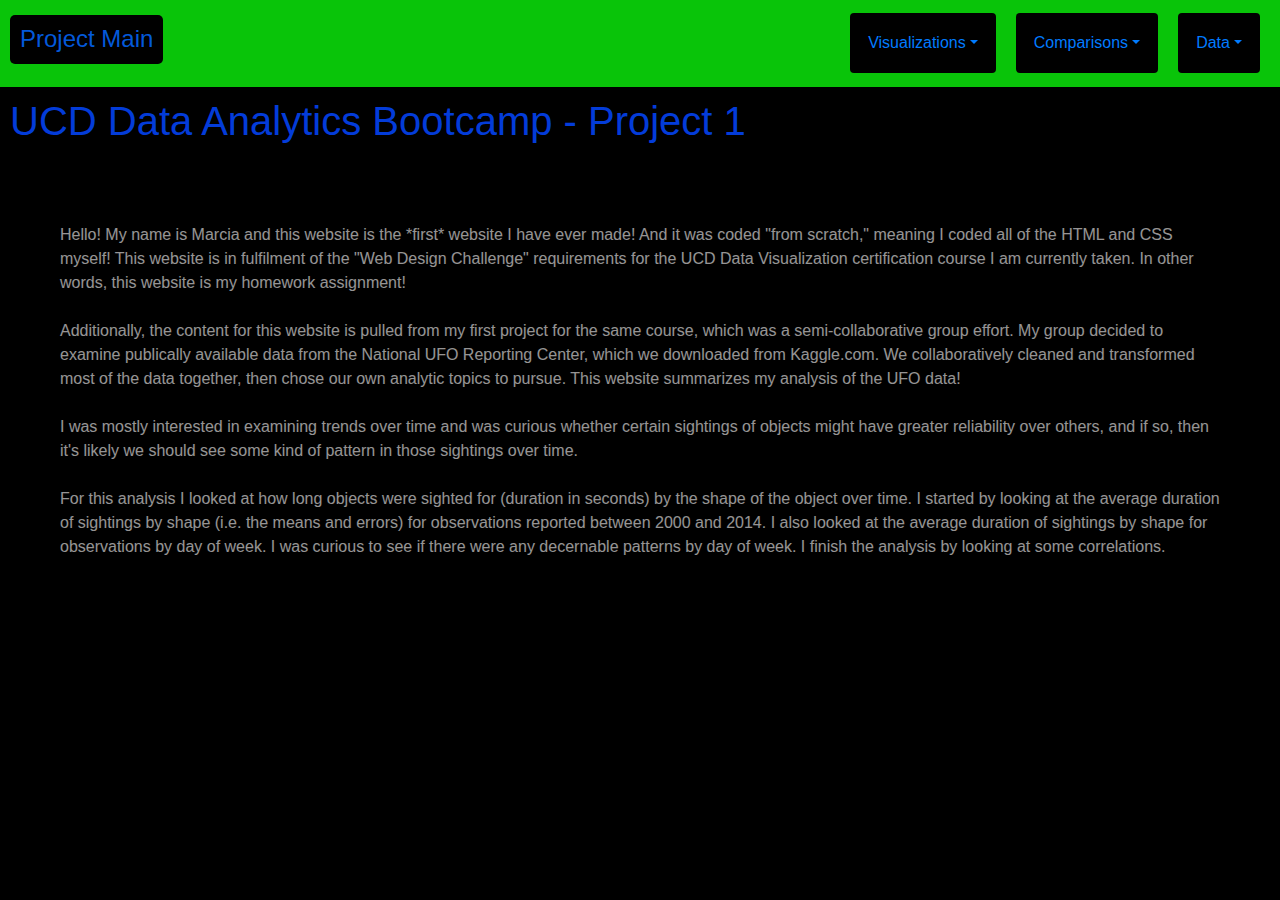
<file: index.html>
<!DOCTYPE html>
<html lang="en">
<head>
    <meta charset="UTF-8">
    <meta name="viewport" content="width=device-width, initial-scale=1.0">
<!-- Bring in Bootstrap Stylesheets -->
    <link rel="stylesheet" href="https://stackpath.bootstrapcdn.com/bootstrap/4.3.1/css/bootstrap.min.css" integrity="sha384-ggOyR0iXCbMQv3Xipma34MD+dH/1fQ784/j6cY/iJTQUOhcWr7x9JvoRxT2MZw1T" crossorigin="anonymous">
    <link rel="stylesheet" href="CSS/styles_index.css">
    <title>Project Main Page</title>
</head>    
<body>

<!-- Navigation Bar & Titles -->
<header>
    <nav class="navbar navbar-expand-sm">
    <a href="index.html" class="navbar-brand"><h4>Project Main</h4></a>
        <div class="collapse navbar-collapse">
            <ul class="navbar-nav ml-auto">
                <!-- Dropdown Menu for Visualizations -->
                <li class="nav-item dropdown">
                    <a class="nav-link dropdown-toggle" href="visualizations/index.html" role="button" data-toggle="dropdown" aria-haspopup="true" aria-expanded="false">
                        Visualizations</a>
                    <div class="dropdown-menu">
                        <a class="dropdown-item" href="visualizations/viz1.html">Sightings by Year</a>
                        <a class="dropdown-item" href="visualizations/viz2.html">Sightings by Weekday</a>
                        <a class="dropdown-item" href="visualizations/viz3.html">Correlations</a>
                        <a class="dropdown-item" href="visualizations/viz4.html">Visualizing Correlation</a>
                    </div>
                </li> 
                <!-- Dropdown Menu for Comparisons -->
                 <li class="nav-item dropdown">
                    <a class="nav-link dropdown-toggle" href="comparisons/.html" id="navbarDropdown" role="button" data-toggle="dropdown" aria-haspopup="true" aria-expanded="false">
                        Comparisons</a>
                    <div class="dropdown-menu">
                        <a class="dropdown-item" href="comparisons/outliers.html">Comparisons-Outliers</a>
                        <a class="dropdown-item" href="comparisons/visualization.html">Comparisons-Visualizations</a>
                    </div>
                </li> 
                <!-- Dropdown Menu for Data -->                                        
                <li class="nav-item dropdown">
                    <a class="nav-link dropdown-toggle" href="data/AboutData.html" id="navbarDropdown" role="button" data-toggle="dropdown" aria-haspopup="true" aria-expanded="false">
                        Data</a>
                    <div class="dropdown-menu">
                        <a class="dropdown-item" href="data/AboutData.html">About the Data</a>
                        <a class="dropdown-item" href="data/DataTable.html">Data Table</a>
                    </div>
                </li>                    
            </ul>
        </div>
    </nav>
<header>           

<!--Content for Web Page -->
<h1>UCD Data Analytics Bootcamp - Project 1</h1>    
    <section>
        <p>
            Hello! My name is Marcia and this website is the *first* website I have ever 
            made! And it was coded "from scratch," meaning I coded all of the HTML and CSS 
            myself! This website is in fulfilment of the "Web Design Challenge" requirements 
            for the UCD Data Visualization certification course I am currently taken. In other 
            words, this website is my homework assignment!<br></br>
            Additionally, the content for this website is pulled from my first project 
            for the same course, which was a semi-collaborative group effort. My group decided 
            to examine publically available data from the National UFO Reporting Center, which 
            we downloaded from Kaggle.com. We collaboratively cleaned and transformed most of the 
            data together, then chose our own analytic topics to pursue. This website summarizes 
            my analysis of the UFO data!<br></br>
            I was mostly interested in examining trends over time and was curious whether certain 
            sightings of objects might have greater reliability over others, and if so, then it's
            likely we should see some kind of pattern in those sightings over time.<br></br>
            For this analysis I looked at how long objects were sighted for (duration in seconds) 
            by the shape of the object over time. I started by looking at the average duration of 
            sightings by shape (i.e. the means and errors) for observations reported between 2000 
            and 2014. I also looked at the average duration of sightings by shape for observations 
            by day of week. I was curious to see if there were any decernable patterns by day of 
            week. I finish the analysis by looking at some correlations.      
        </p>  
    </section>

<!-- Bring in JavaScript Files from CDNs-->
<script src="https://code.jquery.com/jquery-3.3.1.slim.min.js" integrity="sha384-q8i/X+965DzO0rT7abK41JStQIAqVgRVzpbzo5smXKp4YfRvH+8abtTE1Pi6jizo" crossorigin="anonymous"></script>
<script src="https://cdnjs.cloudflare.com/ajax/libs/popper.js/1.14.7/umd/popper.min.js" integrity="sha384-UO2eT0CpHqdSJQ6hJty5KVphtPhzWj9WO1clHTMGa3JDZwrnQq4sF86dIHNDz0W1" crossorigin="anonymous"></script>
<script src="https://stackpath.bootstrapcdn.com/bootstrap/4.3.1/js/bootstrap.min.js" integrity="sha384-JjSmVgyd0p3pXB1rRibZUAYoIIy6OrQ6VrjIEaFf/nJGzIxFDsf4x0xIM+B07jRM" crossorigin="anonymous"></script>
  
</body>
</html>
</file>
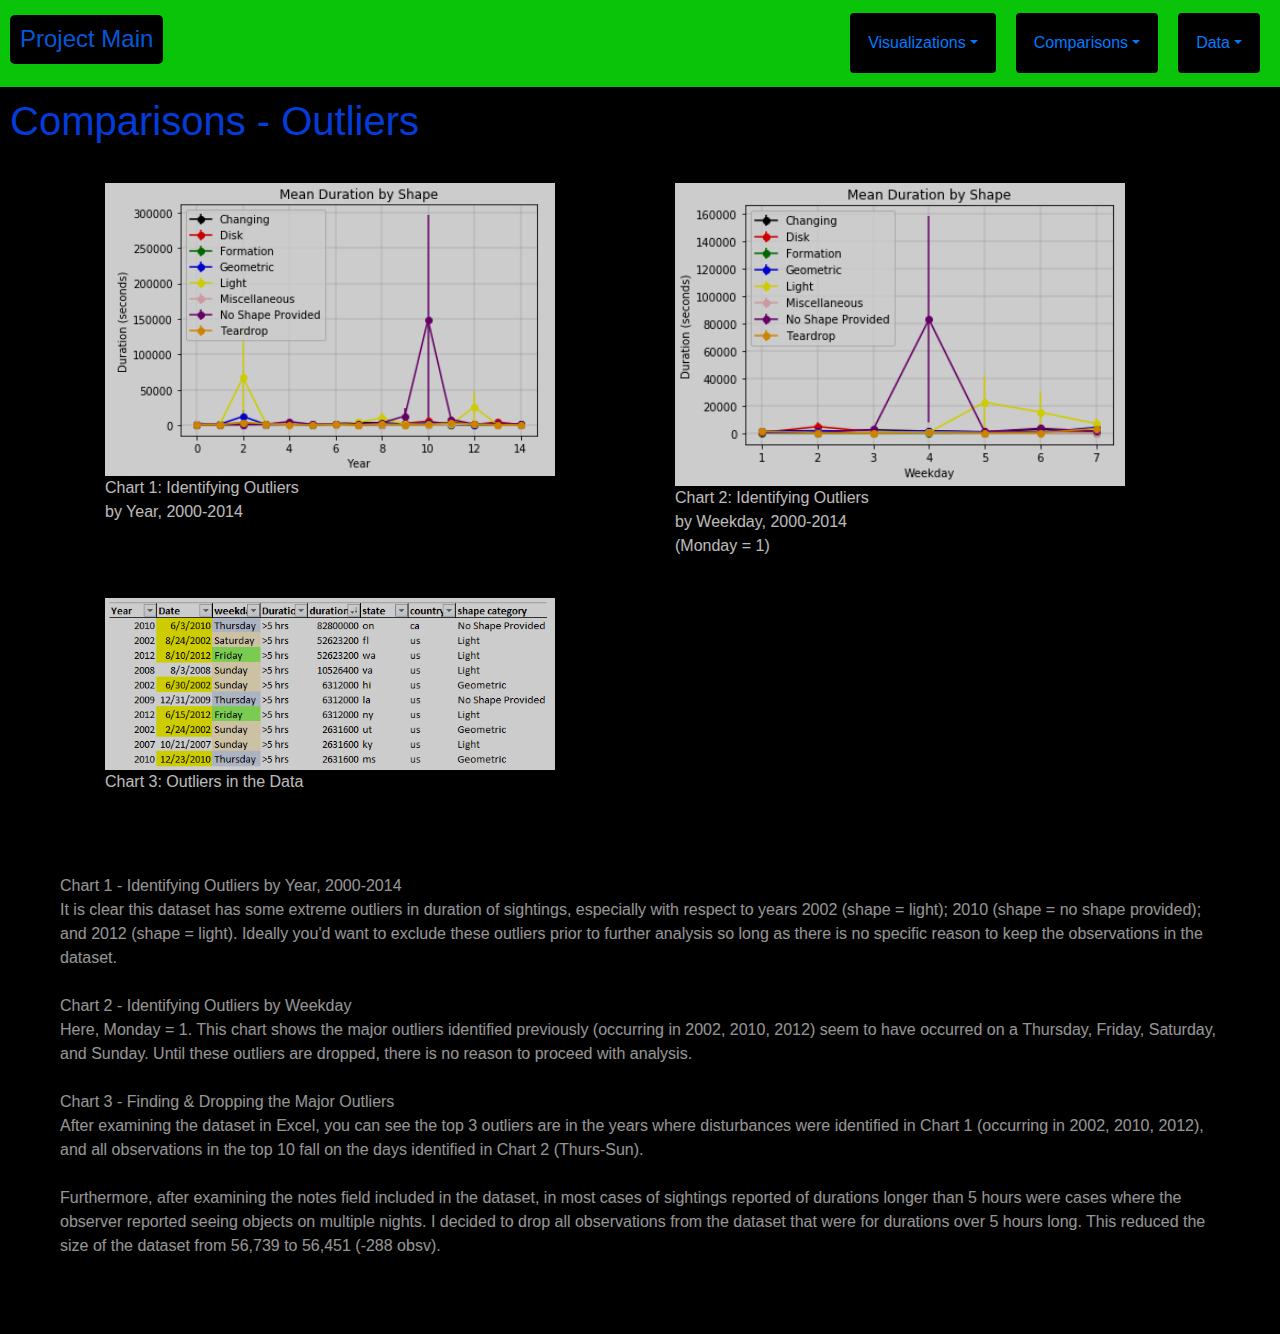
<file: comparisons/outliers.html>
<!DOCTYPE html>
<html lang="en">
<head>
    <meta charset="UTF-8">
    <meta name="viewport" content="width=device-width, initial-scale=1.0">
<!-- Bring in Bootstrap Stylesheets -->
    <link rel="stylesheet" href="https://stackpath.bootstrapcdn.com/bootstrap/4.3.1/css/bootstrap.min.css" integrity="sha384-ggOyR0iXCbMQv3Xipma34MD+dH/1fQ784/j6cY/iJTQUOhcWr7x9JvoRxT2MZw1T" crossorigin="anonymous">
    <link rel="stylesheet" href="../CSS/styles_index.css">
    <title>Comparisons-Outliers</title>
</head>    
<body>


<!-- Navigation Bar & Titles -->
<header>
    <nav class="navbar navbar-expand-sm">
    <a href="../index.html" class="navbar-brand"><h4>Project Main</h4></a>
        <div class="collapse navbar-collapse">
            <ul class="navbar-nav ml-auto">
                <!-- Dropdown Menu for Visualizations -->
                <li class="nav-item dropdown">
                    <a class="nav-link dropdown-toggle" href="../visualizations/index.html" role="button" data-toggle="dropdown" aria-haspopup="true" aria-expanded="false">
                        Visualizations</a>
                    <div class="dropdown-menu">
                        <a class="dropdown-item" href="../visualizations/viz1.html">Sightings by Year</a>
                        <a class="dropdown-item" href="../visualizations/viz2.html">Sightings by Weekday</a>
                        <a class="dropdown-item" href="../visualizations/viz3.html">Correlations</a>
                        <a class="dropdown-item" href="../visualizations/viz4.html">Visualizing Correlation</a>
                    </div>
                </li> 
                <!-- Dropdown Menu for Comparisons -->
                 <li class="nav-item dropdown">
                    <a class="nav-link dropdown-toggle" href="index.html" id="navbarDropdown" role="button" data-toggle="dropdown" aria-haspopup="true" aria-expanded="false">
                        Comparisons</a>
                    <div class="dropdown-menu">
                        <a class="dropdown-item" href="outliers.html">Comparisons-Outliers</a>
                        <a class="dropdown-item" href="visualization.html">Comparisons-Visualizations</a>
                    </div>
                </li> 
                <!-- Dropdown Menu for Data -->                                        
                <li class="nav-item dropdown">
                    <a class="nav-link dropdown-toggle" href="../data/AboutData.html" id="navbarDropdown" role="button" data-toggle="dropdown" aria-haspopup="true" aria-expanded="false">
                        Data</a>
                    <div class="dropdown-menu">
                        <a class="dropdown-item" href="../data/AboutData.html">About the Data</a>
                        <a class="dropdown-item" href="../data/DataTable.html">Data Table</a>
                    </div>
                </li>                    
            </ul>
        </div>
    </nav>
<header>        

<!-- Webpage Content -->   
<!-- Charts in Bootstrap Grid Layout  -->
<h1>Comparisons - Outliers</h1> 
    <div class = "container">  
        <div class="row">
            <div class="col">
                <section class="features">
                    <figure>
                        <img src="../assets/images/OutliersYear.PNG" alt="All UFO Shapes">
                        <figcaption>Chart 1: Identifying Outliers by Year, 2000-2014</figcaption>
                    </figure>
                </section>
            </div>
            <div class="col">
                <section class="features">
                    <figure>
                        <img src="../assets/images/OutliersWeekday.PNG" alt="All UFO Shapes">
                        <figcaption>Chart 2: Identifying Outliers by Weekday, 2000-2014 (Monday = 1)</figcaption>
                    </figure>
                </section>
            </div>                          
        </div> 
        <div class="row justify-content-center">
            <div class="col">    
                <section class="features">
                    <figure>
                        <img src="../assets/images/OutliersTable.PNG" alt="All UFO Shapes">
                        <figcaption>Chart 3: Outliers in the Data</figcaption>
                    </figure>
                </section>    
            </div> 
        </div> 
    </div>     

<!-- Description of Charts & Outcomes -->
    <section>
        <p>
            Chart 1 - Identifying Outliers by Year, 2000-2014 <br>
            It is clear this dataset has some extreme outliers in duration of sightings, 
            especially with respect to years 2002 (shape = light); 2010 
            (shape = no shape provided); and 2012 (shape = light). Ideally 
            you'd want to exclude these outliers prior to further analysis so 
            long as there is no specific reason to keep the observations in 
            the dataset.<br></br>
    
            Chart 2 - Identifying Outliers by Weekday <br>
            Here, Monday = 1. This chart shows the major outliers identified previously 
            (occurring in 2002, 2010, 2012) seem to have occurred on a Thursday, Friday, 
            Saturday, and Sunday. Until these outliers are dropped, there is no reason to 
            proceed with analysis.<br></br>
    
            Chart 3 - Finding & Dropping the Major Outliers <br>
            After examining the dataset in Excel, you can see the top 3 outliers are in 
            the years where disturbances were identified in Chart 1 (occurring in 2002, 
            2010, 2012), and all observations in the top 10 fall on the days identified 
            in Chart 2 (Thurs-Sun).<br></br>
    
            Furthermore, after examining the notes field included in the dataset, in most cases 
            of sightings reported of durations longer than 5 hours were cases where the 
            observer reported seeing objects on multiple nights. I decided to drop all 
            observations from the dataset that were for durations over 5 hours long. 
            This reduced the size of the dataset from 56,739 to 56,451 (-288 obsv). 
    
        </p>  
    </section>

<!-- Bring in JavaScript Files from CDNs-->
<script src="https://code.jquery.com/jquery-3.3.1.slim.min.js" integrity="sha384-q8i/X+965DzO0rT7abK41JStQIAqVgRVzpbzo5smXKp4YfRvH+8abtTE1Pi6jizo" crossorigin="anonymous"></script>
<script src="https://cdnjs.cloudflare.com/ajax/libs/popper.js/1.14.7/umd/popper.min.js" integrity="sha384-UO2eT0CpHqdSJQ6hJty5KVphtPhzWj9WO1clHTMGa3JDZwrnQq4sF86dIHNDz0W1" crossorigin="anonymous"></script>
<script src="https://stackpath.bootstrapcdn.com/bootstrap/4.3.1/js/bootstrap.min.js" integrity="sha384-JjSmVgyd0p3pXB1rRibZUAYoIIy6OrQ6VrjIEaFf/nJGzIxFDsf4x0xIM+B07jRM" crossorigin="anonymous"></script>
    
</body>
</html>
</file>
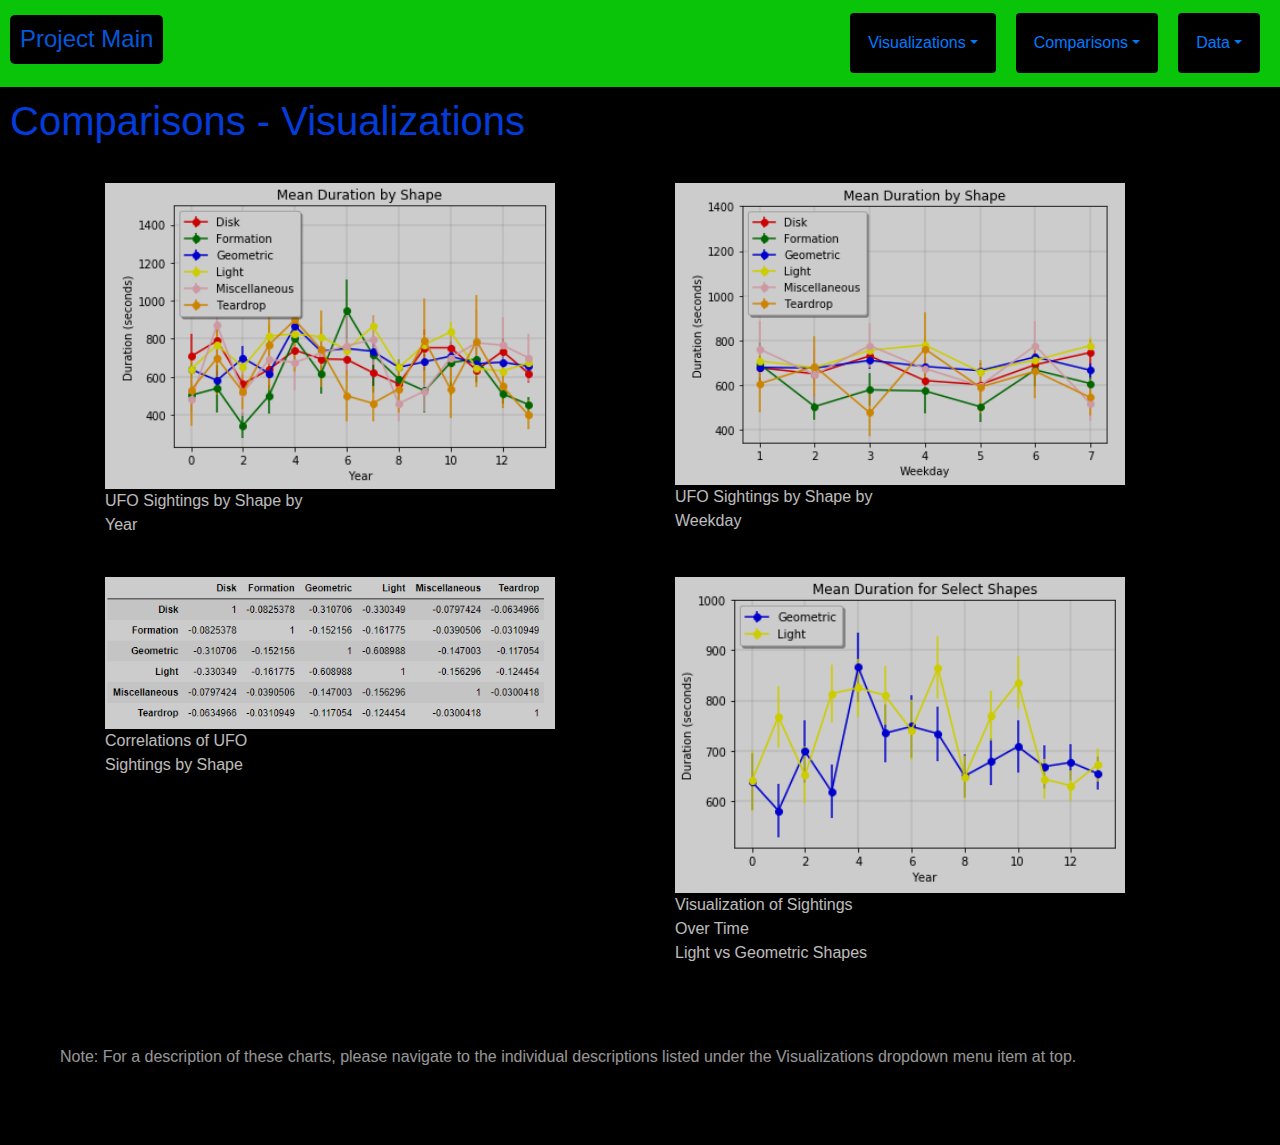
<file: comparisons/visualization.html>
<!DOCTYPE html>
<html lang="en">
<head>
    <meta charset="UTF-8">
    <meta name="viewport" content="width=device-width, initial-scale=1.0">
<!-- Bring in Bootstrap Stylesheets -->
    <link rel="stylesheet" href="https://stackpath.bootstrapcdn.com/bootstrap/4.3.1/css/bootstrap.min.css" integrity="sha384-ggOyR0iXCbMQv3Xipma34MD+dH/1fQ784/j6cY/iJTQUOhcWr7x9JvoRxT2MZw1T" crossorigin="anonymous">
    <link rel="stylesheet" href="../CSS/styles_index.css">
    <title>Comparisons-Visualizations</title>
</head>    
<body>

<!-- Navigation Bar & Titles -->
<header>
    <nav class="navbar navbar-expand-sm">
    <a href="../index.html" class="navbar-brand"><h4>Project Main</h4></a>
        <div class="collapse navbar-collapse">
            <ul class="navbar-nav ml-auto">
                <!-- Dropdown Menu for Visualizations -->
                <li class="nav-item dropdown">
                    <a class="nav-link dropdown-toggle" href="../visualizations/index.html" role="button" data-toggle="dropdown" aria-haspopup="true" aria-expanded="false">
                        Visualizations</a>
                    <div class="dropdown-menu">
                        <a class="dropdown-item" href="../visualizations/viz1.html">Sightings by Year</a>
                        <a class="dropdown-item" href="../visualizations/viz2.html">Sightings by Weekday</a>
                        <a class="dropdown-item" href="../visualizations/viz3.html">Correlations</a>
                        <a class="dropdown-item" href="../visualizations/viz4.html">Visualizing Correlation</a>
                    </div>
                </li> 
                <!-- Dropdown Menu for Comparisons -->
                 <li class="nav-item dropdown">
                    <a class="nav-link dropdown-toggle" href="index.html" id="navbarDropdown" role="button" data-toggle="dropdown" aria-haspopup="true" aria-expanded="false">
                        Comparisons</a>
                    <div class="dropdown-menu">
                        <a class="dropdown-item" href="outliers.html">Comparisons-Outliers</a>
                        <a class="dropdown-item" href="visualization.html">Comparisons-Visualizations</a>
                    </div>
                </li> 
                <!-- Dropdown Menu for Data -->                                        
                <li class="nav-item dropdown">
                    <a class="nav-link dropdown-toggle" href="../data/AboutData.html" id="navbarDropdown" role="button" data-toggle="dropdown" aria-haspopup="true" aria-expanded="false">
                        Data</a>
                    <div class="dropdown-menu">
                        <a class="dropdown-item" href="../data/AboutData.html">About the Data</a>
                        <a class="dropdown-item" href="../data/DataTable.html">Data Table</a>
                    </div>
                </li>                    
            </ul>
        </div>
    </nav>
<header>       

<!-- Webpage Content -->    
<h1>Comparisons - Visualizations</h1>   

<div class = "container">
    <div class="row">
        <div class="col">
            <section class="features">
                <figure>
                    <img src="../assets/images/ShapesTruncatedYear.PNG" alt="All UFO Shapes">
                    <figcaption>UFO Sightings by Shape by Year</figcaption>
                </figure>
            </section>
        </div>
        <div class="col">
            <section class="features">
                <figure>
                    <img src="../assets/images/ShapesTruncateWeekday.PNG" alt="All UFO Shapes">
                    <figcaption>UFO Sightings by Shape by Weekday</figcaption>
                </figure>
            </section>
        </div>
    </div>
    <div class="row">
        <div class="col">
            <section class="features">
                <figure>
                    <img src="../assets/images/CorrelationsTable.PNG" alt="All UFO Shapes">
                    <figcaption>Correlations of UFO Sightings by Shape</figcaption>
                </figure>
            </section>
        </div>
        <div class="col">
            <section class="features">
                <figure>
                    <img src="../assets/images/ShapeLightGeometric.PNG" alt="All UFO Shapes">
                    <figcaption>Visualization of Sightings Over Time<br>Light vs Geometric Shapes</figcaption>
                </figure>
            </section> 
        </div>
    </div>
</div>

<!-- Description of Charts & Outcomes -->
<section>
    <p>
        Note: For a description of these charts, please navigate to
        the individual descriptions listed under the Visualizations 
        dropdown menu item at top.
    </p>  
</section>

<!-- Bring in JavaScript Files from CDNs-->
<script src="https://code.jquery.com/jquery-3.3.1.slim.min.js" integrity="sha384-q8i/X+965DzO0rT7abK41JStQIAqVgRVzpbzo5smXKp4YfRvH+8abtTE1Pi6jizo" crossorigin="anonymous"></script>
<script src="https://cdnjs.cloudflare.com/ajax/libs/popper.js/1.14.7/umd/popper.min.js" integrity="sha384-UO2eT0CpHqdSJQ6hJty5KVphtPhzWj9WO1clHTMGa3JDZwrnQq4sF86dIHNDz0W1" crossorigin="anonymous"></script>
<script src="https://stackpath.bootstrapcdn.com/bootstrap/4.3.1/js/bootstrap.min.js" integrity="sha384-JjSmVgyd0p3pXB1rRibZUAYoIIy6OrQ6VrjIEaFf/nJGzIxFDsf4x0xIM+B07jRM" crossorigin="anonymous"></script>
    
</body>
</html>
</file>
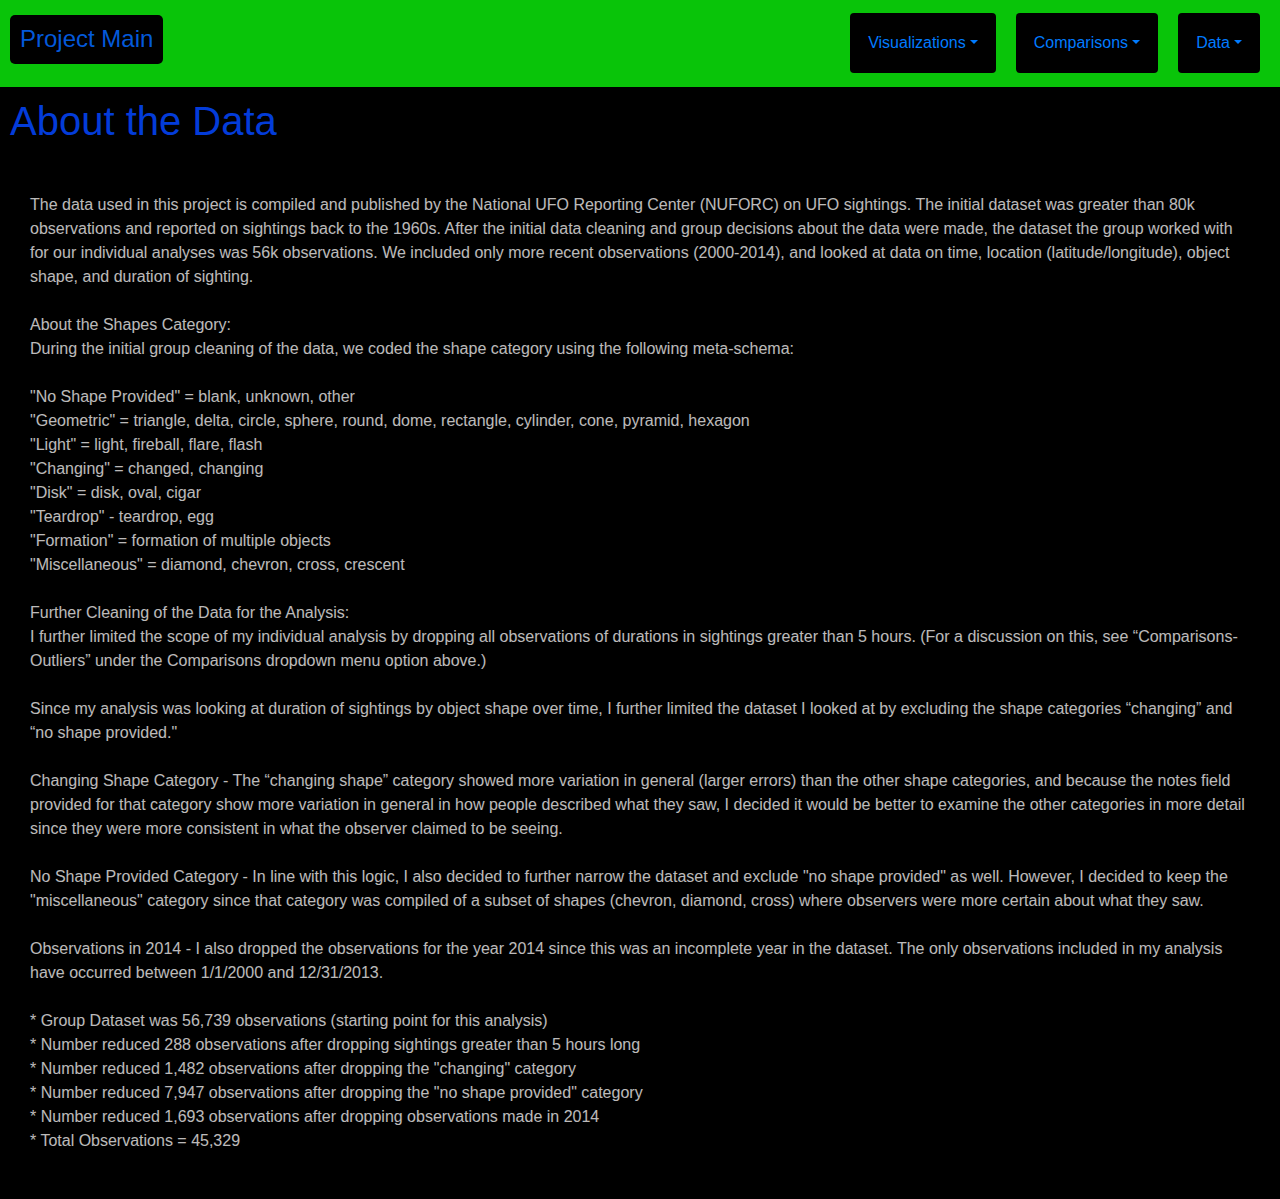
<file: data/AboutData.html>
<!DOCTYPE html>
<html lang="en">
<head>
    <meta charset="UTF-8">
    <meta name="viewport" content="width=device-width, initial-scale=1.0">
<!-- Bring in Bootstrap Stylesheets -->
    <link rel="stylesheet" href="https://stackpath.bootstrapcdn.com/bootstrap/4.3.1/css/bootstrap.min.css" integrity="sha384-ggOyR0iXCbMQv3Xipma34MD+dH/1fQ784/j6cY/iJTQUOhcWr7x9JvoRxT2MZw1T" crossorigin="anonymous">
    <link rel="stylesheet" href="../CSS/styles_index.css">
    <title>About Data</title>
</head>    
<body>
    
<!-- Navigation Bar & Titles -->
<header>
    <nav class="navbar navbar-expand-sm">
    <a href="../index.html" class="navbar-brand"><h4>Project Main</h4></a>
        <div class="collapse navbar-collapse">
            <ul class="navbar-nav ml-auto">
                <!-- Dropdown Menu for Visualizations -->
                <li class="nav-item dropdown">
                    <a class="nav-link dropdown-toggle" href="../visualizations/index.html" role="button" data-toggle="dropdown" aria-haspopup="true" aria-expanded="false">
                        Visualizations</a>
                    <div class="dropdown-menu">
                        <a class="dropdown-item" href="../visualizations/viz1.html">Sightings by Year</a>
                        <a class="dropdown-item" href="../visualizations/viz2.html">Sightings by Weekday</a>
                        <a class="dropdown-item" href="../visualizations/viz3.html">Correlations</a>
                        <a class="dropdown-item" href="../visualizations/viz4.html">Visualizing Correlation</a>
                    </div>
                </li> 
                <!-- Dropdown Menu for Comparisons -->
                 <li class="nav-item dropdown">
                    <a class="nav-link dropdown-toggle" href="../comparisons/.html" id="navbarDropdown" role="button" data-toggle="dropdown" aria-haspopup="true" aria-expanded="false">
                        Comparisons</a>
                    <div class="dropdown-menu">
                        <a class="dropdown-item" href="../comparisons/outliers.html">Comparisons-Outliers</a>
                        <a class="dropdown-item" href="../comparisons/visualization.html">Comparisons-Visualizations</a>
                    </div>
                </li> 
                <!-- Dropdown Menu for Data -->                                        
                <li class="nav-item dropdown">
                    <a class="nav-link dropdown-toggle" href="AboutData.html" id="navbarDropdown" role="button" data-toggle="dropdown" aria-haspopup="true" aria-expanded="false">
                        Data</a>
                    <div class="dropdown-menu">
                        <a class="dropdown-item" href="AboutData.html">About the Data</a>
                        <a class="dropdown-item" href="DataTable.html">Data Table</a>
                    </div>
                </li>                    
            </ul>
        </div>
    </nav>
<header>               

    <!-- Webpage Content -->  
<h1>About the Data</h1>    

<!-- <section> -->
    <p>
        The data used in this project is compiled and published by the National UFO Reporting 
        Center (NUFORC) on UFO sightings. The initial dataset was greater than 80k observations 
        and reported on sightings back to the 1960s. After the initial data cleaning and group decisions about 
        the data were made, the dataset the group worked with for our individual analyses 
        was 56k observations. We included only more recent observations (2000-2014), and 
        looked at data on time, location (latitude/longitude), object shape, and duration 
        of sighting.<br></br>
        About the Shapes Category:<br>
        During the initial group cleaning of the data, we coded the shape category using 
        the following meta-schema:<br></br>
        "No Shape Provided" = blank, unknown, other<br>
        "Geometric" = triangle, delta, circle, sphere, round, dome, rectangle, cylinder, cone, pyramid, hexagon<br>
        "Light" = light, fireball, flare, flash<br>
        "Changing" = changed, changing<br>
        "Disk" = disk, oval, cigar<br>
        "Teardrop" - teardrop, egg<br>
        "Formation" = formation of multiple objects<br>
        "Miscellaneous" = diamond, chevron, cross, crescent<br></br>
        Further Cleaning of the Data for the Analysis:<br>
        I further limited the scope of my individual analysis by dropping all observations 
        of durations in sightings greater than 5 hours. (For a discussion on this, see 
        “Comparisons-Outliers” under the Comparisons dropdown menu option above.)<br></br>
        Since my analysis was looking at duration of sightings by object shape over time, 
        I further limited the dataset I looked at by excluding the shape categories “changing” 
        and “no shape provided."<br></br>
        Changing Shape Category - The “changing shape” category showed more variation in 
        general (larger errors) than the other shape categories, and because the notes field 
        provided for that category show more variation in general in how people described what 
        they saw, I decided it would be better to examine the other categories in more detail 
        since they were more consistent in what the observer claimed to be seeing.<br></br> 
        No Shape Provided Category - In line with this logic, I also decided to further narrow 
        the dataset and exclude "no shape provided" as well. However, I decided to keep the 
        "miscellaneous" category since that category was compiled of a subset of shapes (chevron, 
        diamond, cross) where observers were more certain about what they saw.<br></br>  
        Observations in 2014 - I also dropped the observations for the year 2014 since this was 
        an incomplete year in the dataset. The only observations included in my analysis have 
        occurred between 1/1/2000 and 12/31/2013.<br></br> 
        * Group Dataset was 56,739 observations (starting point for this analysis) <br>
        * Number reduced 288 observations after dropping sightings greater than 5 hours long<br>
        * Number reduced 1,482 observations after dropping the "changing" category<br>
        * Number reduced 7,947 observations after dropping the "no shape provided" category<br>
        * Number reduced 1,693 observations after dropping observations made in 2014<br>
        * Total Observations = 45,329
    </p>
 
<!-- </section> -->

<!-- Bring in JavaScript Files from CDNs-->
<script src="https://code.jquery.com/jquery-3.3.1.slim.min.js" integrity="sha384-q8i/X+965DzO0rT7abK41JStQIAqVgRVzpbzo5smXKp4YfRvH+8abtTE1Pi6jizo" crossorigin="anonymous"></script>
<script src="https://cdnjs.cloudflare.com/ajax/libs/popper.js/1.14.7/umd/popper.min.js" integrity="sha384-UO2eT0CpHqdSJQ6hJty5KVphtPhzWj9WO1clHTMGa3JDZwrnQq4sF86dIHNDz0W1" crossorigin="anonymous"></script>
<script src="https://stackpath.bootstrapcdn.com/bootstrap/4.3.1/js/bootstrap.min.js" integrity="sha384-JjSmVgyd0p3pXB1rRibZUAYoIIy6OrQ6VrjIEaFf/nJGzIxFDsf4x0xIM+B07jRM" crossorigin="anonymous"></script>
    
</body>
</html>
</file>
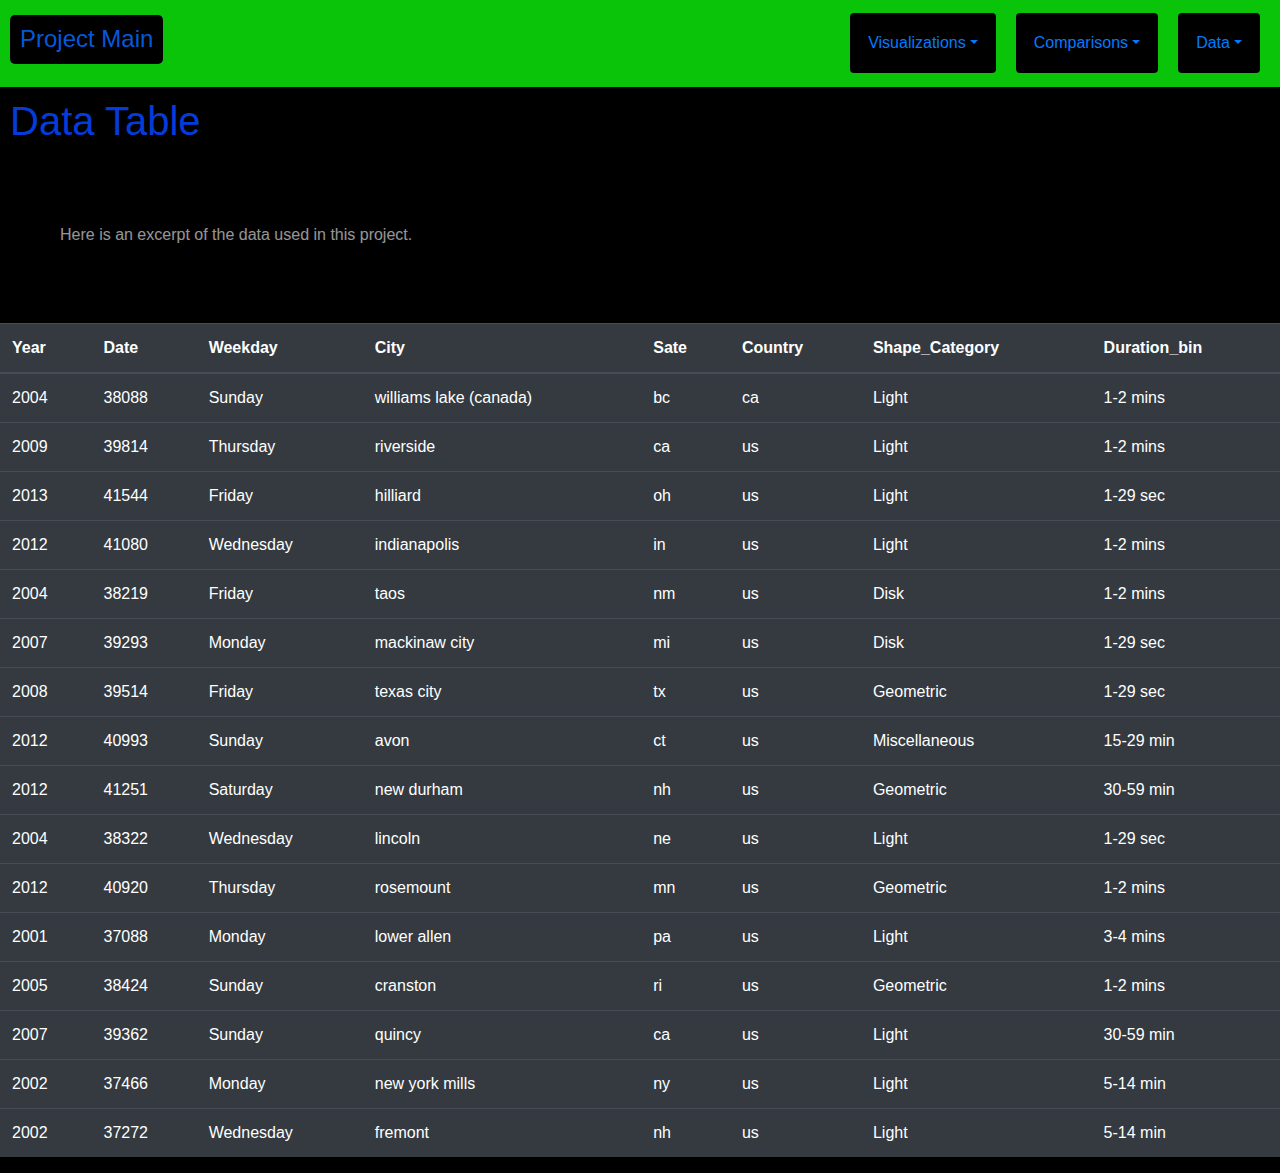
<file: data/DataTable.html>
<!DOCTYPE html>
<html lang="en">
<head>
    <meta charset="UTF-8">
    <meta name="viewport" content="width=device-width, initial-scale=1.0">
<!-- Bring in Bootstrap Stylesheets -->
    <link rel="stylesheet" href="https://stackpath.bootstrapcdn.com/bootstrap/4.3.1/css/bootstrap.min.css" integrity="sha384-ggOyR0iXCbMQv3Xipma34MD+dH/1fQ784/j6cY/iJTQUOhcWr7x9JvoRxT2MZw1T" crossorigin="anonymous">
    <link rel="stylesheet" href="../CSS/styles_index.css">
    <title>Data Table</title>
</head>    
<body>
    
<!-- Navigation Bar & Titles -->
<header>
    <nav class="navbar navbar-expand-sm">
    <a href="../index.html" class="navbar-brand"><h4>Project Main</h4></a>
        <div class="collapse navbar-collapse">
            <ul class="navbar-nav ml-auto">
                <!-- Dropdown Menu for Visualizations -->
                <li class="nav-item dropdown">
                    <a class="nav-link dropdown-toggle" href="../visualizations/index.html" role="button" data-toggle="dropdown" aria-haspopup="true" aria-expanded="false">
                        Visualizations</a>
                    <div class="dropdown-menu">
                        <a class="dropdown-item" href="../visualizations/viz1.html">Sightings by Year</a>
                        <a class="dropdown-item" href="../visualizations/viz2.html">Sightings by Weekday</a>
                        <a class="dropdown-item" href="../visualizations/viz3.html">Correlations</a>
                        <a class="dropdown-item" href="../visualizations/viz4.html">Visualizing Correlation</a>
                    </div>
                </li> 
                <!-- Dropdown Menu for Comparisons -->
                 <li class="nav-item dropdown">
                    <a class="nav-link dropdown-toggle" href="../comparisons/.html" id="navbarDropdown" role="button" data-toggle="dropdown" aria-haspopup="true" aria-expanded="false">
                        Comparisons</a>
                    <div class="dropdown-menu">
                        <a class="dropdown-item" href="../comparisons/outliers.html">Comparisons-Outliers</a>
                        <a class="dropdown-item" href="../comparisons/visualization.html">Comparisons-Visualizations</a>
                    </div>
                </li> 
                <!-- Dropdown Menu for Data -->                                        
                <li class="nav-item dropdown">
                    <a class="nav-link dropdown-toggle" href="AboutData.html" id="navbarDropdown" role="button" data-toggle="dropdown" aria-haspopup="true" aria-expanded="false">
                        Data</a>
                    <div class="dropdown-menu">
                        <a class="dropdown-item" href="AboutData.html">About the Data</a>
                        <a class="dropdown-item" href="DataTable.html">Data Table</a>
                    </div>
                </li>                    
            </ul>
        </div>
    </nav>
<header>               

<!-- Webpage Content -->  
    <h1>Data Table</h1>        
    
    <!-- Insert Description of Data -->
        <section>
            <p> Here is an excerpt of the data used in this project.</p>
        </section>   
    
        <!-- Insert Data Table -->
        <div class="table-responsive-md">
            <table data src=../assets/data/UFO_Data_Example.htm class="table table-hover table-dark">
                <!-- Table Headers -->
                <thead><tr>
                    <th scope="col">Year</th>
                    <th scope="col">Date</th>
                    <th scope="col">Weekday</th>
                    <th scope="col">City</th>
                    <th scope="col">Sate</th>
                    <th scope="col">Country</th>
                    <th scope="col">Shape_Category</th>
                    <th scope="col">Duration_bin</th>
                  </tr></thead>
                <!-- Table Data -->
                <tbody>
                <tr><td>2004</td>
                    <td>38088</td>
                    <td>Sunday</td>
                    <td>williams lake (canada)</td>
                    <td>bc</td>
                    <td>ca</td>
                    <td>Light</td>
                    <td>1-2 mins</td>
                </tr>
                <tr><td>2009</td>
                    <td>39814</td>
                    <td>Thursday</td>
                    <td>riverside</td>
                    <td>ca</td>
                    <td>us</td>
                    <td>Light</td>
                    <td>1-2 mins</td>
                </tr>   
                <tr><td>2013</td>
                    <td>41544</td>
                    <td>Friday</td>
                    <td>hilliard</td>
                    <td>oh</td>
                    <td>us</td>
                    <td>Light</td>
                    <td>1-29 sec</td>
                </tr>  
                <tr><td>2012</td>
                    <td>41080</td>
                    <td>Wednesday</td>
                    <td>indianapolis</td>
                    <td>in</td>
                    <td>us</td>
                    <td>Light</td>
                    <td>1-2 mins</td>
                </tr>
                <tr><td>2004</td>
                    <td>38219</td>
                    <td>Friday</td>
                    <td>taos</td>
                    <td>nm</td>
                    <td>us</td>
                    <td>Disk</td>
                    <td>1-2 mins</td>
                </tr>
                <tr><td>2007</td>
                    <td>39293</td>
                    <td>Monday</td>
                    <td>mackinaw city</td>
                    <td>mi</td>
                    <td>us</td>
                    <td>Disk</td>
                    <td>1-29 sec</td>
                </tr>
                <tr><td>2008</td>
                    <td>39514</td>
                    <td>Friday</td>
                    <td>texas city</td>
                    <td>tx</td>
                    <td>us</td>
                    <td>Geometric</td>
                    <td>1-29 sec</td>
                </tr><tr><td>2012</td>
                    <td>40993</td>
                    <td>Sunday</td>
                    <td>avon</td>
                    <td>ct</td>
                    <td>us</td>
                    <td>Miscellaneous</td>
                    <td>15-29 min</td>
                    </tr>
                <tr><td>2012</td>
                    <td>41251</td>
                    <td>Saturday</td>
                    <td>new durham</td>
                    <td>nh</td>
                    <td>us</td>
                    <td>Geometric</td>
                    <td>30-59 min</td>
                    </tr>
                <tr><td>2004</td>
                    <td>38322</td>
                    <td>Wednesday</td>
                    <td>lincoln</td>
                    <td>ne</td>
                    <td>us</td>
                    <td>Light</td>
                    <td>1-29 sec</td>
                    </tr>
                <tr><td>2012</td>
                    <td>40920</td>
                    <td>Thursday</td>
                    <td>rosemount</td>
                    <td>mn</td>
                    <td>us</td>
                    <td>Geometric</td>
                    <td>1-2 mins</td>
                    </tr>
                <tr><td>2001</td>
                    <td>37088</td>
                    <td>Monday</td>
                    <td>lower allen</td>
                    <td>pa</td>
                    <td>us</td>
                    <td>Light</td>
                    <td>3-4 mins</td>
                    </tr>
                <tr><td>2005</td>
                    <td>38424</td>
                    <td>Sunday</td>
                    <td>cranston</td>
                    <td>ri</td>
                    <td>us</td>
                    <td>Geometric</td>
                    <td>1-2 mins</td>
                    </tr>
                <tr><td>2007</td>
                    <td>39362</td>
                    <td>Sunday</td>
                    <td>quincy</td>
                    <td>ca</td>
                    <td>us</td>
                    <td>Light</td>
                    <td>30-59 min</td>
                    </tr>
                <tr><td>2002</td>
                    <td>37466</td>
                    <td>Monday</td>
                    <td>new york mills</td>
                    <td>ny</td>
                    <td>us</td>
                    <td>Light</td>
                    <td>5-14 min</td>
                    </tr>
                <tr><td>2002</td>
                    <td>37272</td>
                    <td>Wednesday</td>
                    <td>fremont</td>
                    <td>nh</td>
                    <td>us</td>
                    <td>Light</td>
                    <td>5-14 min</td>
                    </tr>











                </tbody>
            </table>
        </div>
        
<!-- Bring in JavaScript Files from CDNs-->
<script src="https://code.jquery.com/jquery-3.3.1.slim.min.js" integrity="sha384-q8i/X+965DzO0rT7abK41JStQIAqVgRVzpbzo5smXKp4YfRvH+8abtTE1Pi6jizo" crossorigin="anonymous"></script>
<script src="https://cdnjs.cloudflare.com/ajax/libs/popper.js/1.14.7/umd/popper.min.js" integrity="sha384-UO2eT0CpHqdSJQ6hJty5KVphtPhzWj9WO1clHTMGa3JDZwrnQq4sF86dIHNDz0W1" crossorigin="anonymous"></script>
<script src="https://stackpath.bootstrapcdn.com/bootstrap/4.3.1/js/bootstrap.min.js" integrity="sha384-JjSmVgyd0p3pXB1rRibZUAYoIIy6OrQ6VrjIEaFf/nJGzIxFDsf4x0xIM+B07jRM" crossorigin="anonymous"></script>
    
</body>
</html>
</file>
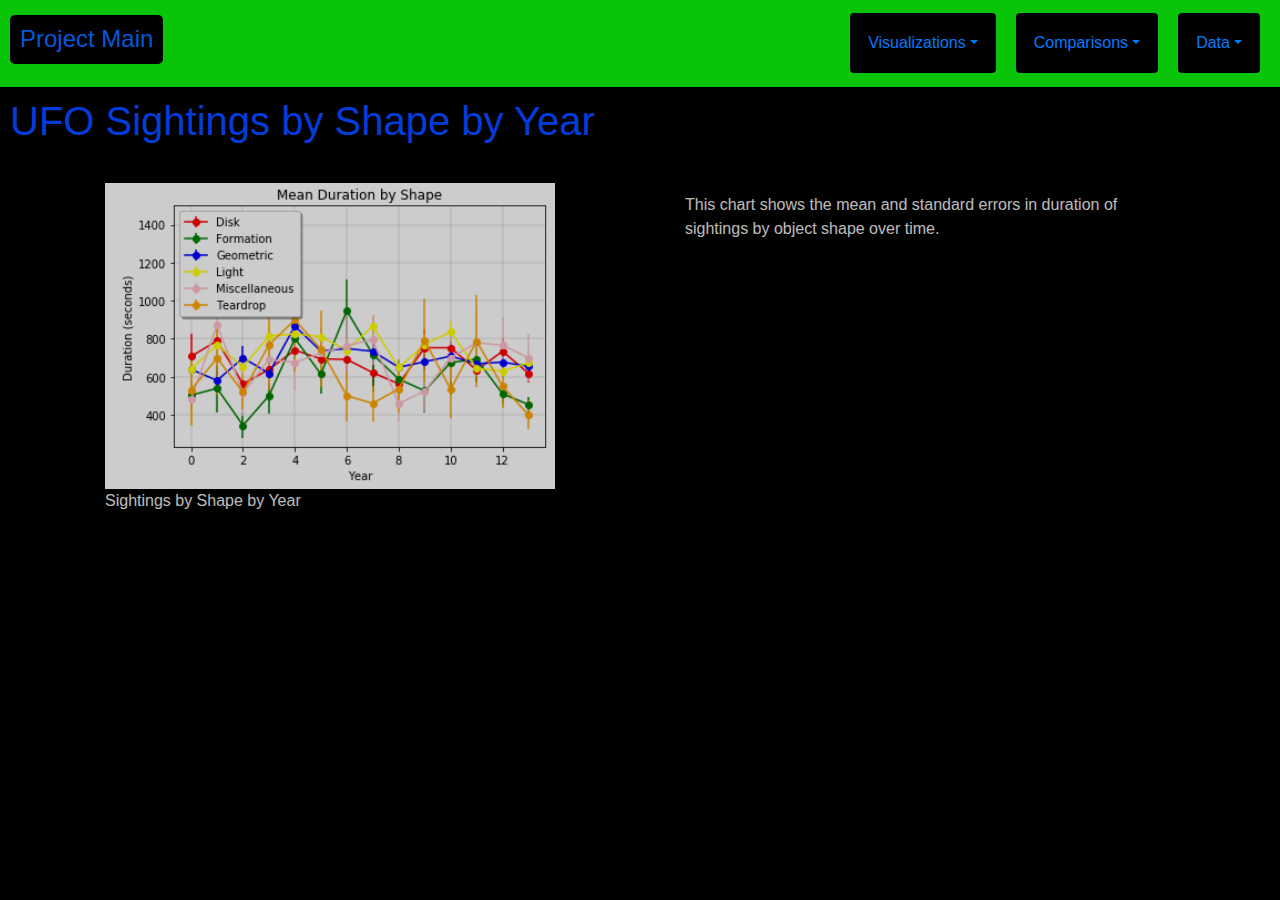
<file: visualizations/viz1.html>
<!DOCTYPE html>
<html lang="en">
<head>
    <meta charset="UTF-8">
    <meta name="viewport" content="width=device-width, initial-scale=1.0">
<!-- Bring in Bootstrap Stylesheets -->
    <link rel="stylesheet" href="https://stackpath.bootstrapcdn.com/bootstrap/4.3.1/css/bootstrap.min.css" integrity="sha384-ggOyR0iXCbMQv3Xipma34MD+dH/1fQ784/j6cY/iJTQUOhcWr7x9JvoRxT2MZw1T" crossorigin="anonymous">
    <link rel="stylesheet" href="../CSS/styles_index.css">
    <title>Visualization1</title>
</head>    
<body>

<!-- Navigation Bar & Titles -->
<header>
    <nav class="navbar navbar-expand-sm">
    <a href="../index.html" class="navbar-brand"><h4>Project Main</h4></a>
        <div class="collapse navbar-collapse">
            <ul class="navbar-nav ml-auto">
        <!-- Dropdown Menu for Visualizations -->
                <li class="nav-item dropdown">
                    <a class="nav-link dropdown-toggle" href="index.html" role="button" data-toggle="dropdown" aria-haspopup="true" aria-expanded="false">
                        Visualizations</a>
                    <div class="dropdown-menu">
                        <a class="dropdown-item" href="viz1.html">Sightings by Year</a>
                        <a class="dropdown-item" href="viz2.html">Sightings by Weekday</a>
                        <a class="dropdown-item" href="viz3.html">Correlations</a>
                        <a class="dropdown-item" href="viz4.html">Visualizing Correlation</a>
                    </div>
                </li> 
        <!-- Dropdown Menu for Comparisons -->
                 <li class="nav-item dropdown">
                    <a class="nav-link dropdown-toggle" href="../comparisons/.html" id="navbarDropdown" role="button" data-toggle="dropdown" aria-haspopup="true" aria-expanded="false">
                        Comparisons</a>
                    <div class="dropdown-menu">
                        <a class="dropdown-item" href="../comparisons/outliers.html">Comparisons-Outliers</a>
                        <a class="dropdown-item" href="../comparisons/visualization.html">Comparisons-Visualizations</a>
                    </div>
                </li> 
        <!-- Dropdown Menu for Data -->                                        
                <li class="nav-item dropdown">
                    <a class="nav-link dropdown-toggle" href="../data/data.html" id="navbarDropdown" role="button" data-toggle="dropdown" aria-haspopup="true" aria-expanded="false">
                        Data</a>
                    <div class="dropdown-menu">
                        <a class="dropdown-item" href="../data/AboutData.html">About the Data</a>
                        <a class="dropdown-item" href="../data/DataTable.html">Data Table</a>
                    </div>
                </li>                    
            </ul>
        </div>
    </nav>
<header>        

<!-- Webpage Content -->
<h1>UFO Sightings by Shape by Year</h1>   

<div class="container">
    <div class="row" >
        <div class="col">
            <section class="features">
                <figure>
                    <img src="../assets/images/ShapesTruncatedYear.PNG" alt="Correlations Table">
                    <figcaption>Sightings by Shape by Year</figcaption>
                </figure>
            </section>      
        </div>
        <div class="col">
            <p> This chart shows the mean and standard errors in duration of sightings by object shape over 
                time.</p>
        </div>
    </div>
</div>

<!-- Bring in JavaScript Files from CDNs-->
<script src="https://code.jquery.com/jquery-3.3.1.slim.min.js" integrity="sha384-q8i/X+965DzO0rT7abK41JStQIAqVgRVzpbzo5smXKp4YfRvH+8abtTE1Pi6jizo" crossorigin="anonymous"></script>
<script src="https://cdnjs.cloudflare.com/ajax/libs/popper.js/1.14.7/umd/popper.min.js" integrity="sha384-UO2eT0CpHqdSJQ6hJty5KVphtPhzWj9WO1clHTMGa3JDZwrnQq4sF86dIHNDz0W1" crossorigin="anonymous"></script>
<script src="https://stackpath.bootstrapcdn.com/bootstrap/4.3.1/js/bootstrap.min.js" integrity="sha384-JjSmVgyd0p3pXB1rRibZUAYoIIy6OrQ6VrjIEaFf/nJGzIxFDsf4x0xIM+B07jRM" crossorigin="anonymous"></script>
    
</body>
</html>
</file>
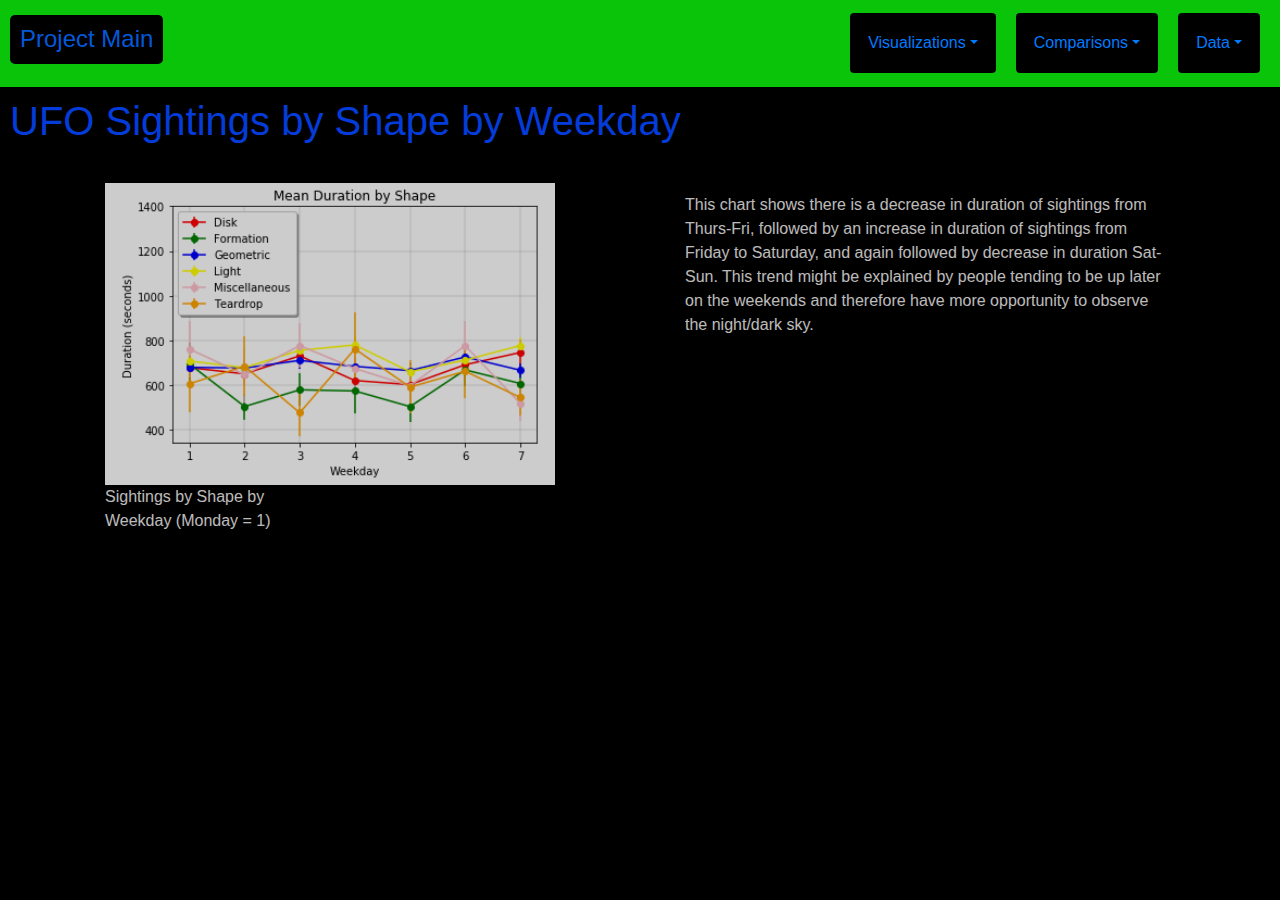
<file: visualizations/viz2.html>
<!DOCTYPE html>
<html lang="en">
<head>
    <meta charset="UTF-8">
    <meta name="viewport" content="width=device-width, initial-scale=1.0">
<!-- Bring in Bootstrap Stylesheets -->
    <link rel="stylesheet" href="https://stackpath.bootstrapcdn.com/bootstrap/4.3.1/css/bootstrap.min.css" integrity="sha384-ggOyR0iXCbMQv3Xipma34MD+dH/1fQ784/j6cY/iJTQUOhcWr7x9JvoRxT2MZw1T" crossorigin="anonymous">
    <link rel="stylesheet" href="../CSS/styles_index.css">
    <title>Visualization2</title>
</head>    
<body>

<!-- Navigation Bar & Titles -->
<header>
    <nav class="navbar navbar-expand-sm">
    <a href="../index.html" class="navbar-brand"><h4>Project Main</h4></a>
        <div class="collapse navbar-collapse">
            <ul class="navbar-nav ml-auto">
                <!-- Dropdown Menu for Visualizations -->
                <li class="nav-item dropdown">
                    <a class="nav-link dropdown-toggle" href="index.html" role="button" data-toggle="dropdown" aria-haspopup="true" aria-expanded="false">
                        Visualizations</a>
                    <div class="dropdown-menu">
                        <a class="dropdown-item" href="viz1.html">Sightings by Year</a>
                        <a class="dropdown-item" href="viz2.html">Sightings by Weekday</a>
                        <a class="dropdown-item" href="viz3.html">Correlations</a>
                        <a class="dropdown-item" href="viz4.html">Visualizing Correlation</a>
                    </div>
                </li> 
                <!-- Dropdown Menu for Comparisons -->
                 <li class="nav-item dropdown">
                    <a class="nav-link dropdown-toggle" href="../comparisons/.html" id="navbarDropdown" role="button" data-toggle="dropdown" aria-haspopup="true" aria-expanded="false">
                        Comparisons</a>
                    <div class="dropdown-menu">
                        <a class="dropdown-item" href="../comparisons/outliers.html">Comparisons-Outliers</a>
                        <a class="dropdown-item" href="../comparisons/visualization.html">Comparisons-Visualizations</a>
                    </div>
                </li> 
                <!-- Dropdown Menu for Data -->                                        
                <li class="nav-item dropdown">
                    <a class="nav-link dropdown-toggle" href="../data/data.html" id="navbarDropdown" role="button" data-toggle="dropdown" aria-haspopup="true" aria-expanded="false">
                        Data</a>
                    <div class="dropdown-menu">
                        <a class="dropdown-item" href="../data/AboutData.html">About the Data</a>
                        <a class="dropdown-item" href="../data/DataTable.html">Data Table</a>
                    </div>
                </li>                    
            </ul>
        </div>
    </nav>
<header>         
    
<!-- Webpage Content -->
<h1>UFO Sightings by Shape by Weekday</h1>      

<div class="container">
    <div class="row">
        <div class="col">
            <section class="features">
                <figure>
                    <img src="../assets/images/ShapesTruncateWeekday.PNG" alt="Sightings by Weekday">
                    <figcaption>Sightings by Shape by Weekday (Monday = 1)</figcaption>
                </figure>
            </section>      
        </div>
        <div class="col">
            <p> This chart shows there is a decrease in duration of sightings from Thurs-Fri, 
                followed by an increase in duration of sightings from Friday to Saturday, and 
                again followed by decrease in duration Sat-Sun. This trend might be explained 
                by people tending to be up later on the weekends and therefore have more opportunity to 
                observe the night/dark sky.</p>
        </div>
    </div>
</div>

<!-- Bring in JavaScript Files from CDNs-->
    <script src="https://code.jquery.com/jquery-3.3.1.slim.min.js" integrity="sha384-q8i/X+965DzO0rT7abK41JStQIAqVgRVzpbzo5smXKp4YfRvH+8abtTE1Pi6jizo" crossorigin="anonymous"></script>
    <script src="https://cdnjs.cloudflare.com/ajax/libs/popper.js/1.14.7/umd/popper.min.js" integrity="sha384-UO2eT0CpHqdSJQ6hJty5KVphtPhzWj9WO1clHTMGa3JDZwrnQq4sF86dIHNDz0W1" crossorigin="anonymous"></script>
    <script src="https://stackpath.bootstrapcdn.com/bootstrap/4.3.1/js/bootstrap.min.js" integrity="sha384-JjSmVgyd0p3pXB1rRibZUAYoIIy6OrQ6VrjIEaFf/nJGzIxFDsf4x0xIM+B07jRM" crossorigin="anonymous"></script>
        
</body>
</html>
</file>
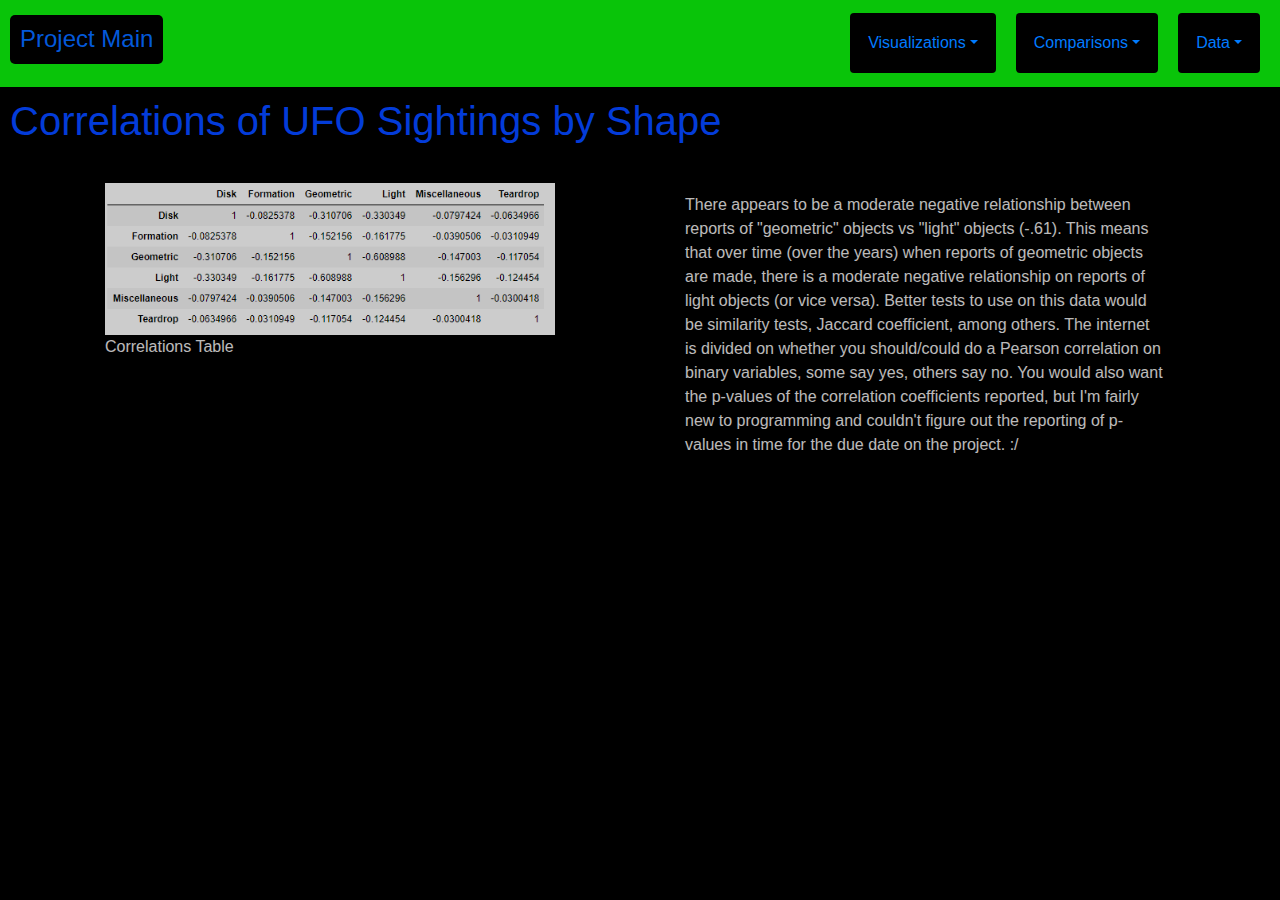
<file: visualizations/viz3.html>
<!DOCTYPE html>
<html lang="en">
<head>
    <meta charset="UTF-8">
    <meta name="viewport" content="width=device-width, initial-scale=1.0">
<!-- Bring in Bootstrap Stylesheets -->
    <link rel="stylesheet" href="https://stackpath.bootstrapcdn.com/bootstrap/4.3.1/css/bootstrap.min.css" integrity="sha384-ggOyR0iXCbMQv3Xipma34MD+dH/1fQ784/j6cY/iJTQUOhcWr7x9JvoRxT2MZw1T" crossorigin="anonymous">
    <link rel="stylesheet" href="../CSS/styles_index.css">
    <title>Visualization3</title>
</head>    
<body>

<!-- Navigation Bar & Titles -->
<header>
    <nav class="navbar navbar-expand-sm">
    <a href="../index.html" class="navbar-brand"><h4>Project Main</h4></a>
        <div class="collapse navbar-collapse">
            <ul class="navbar-nav ml-auto">
                <!-- Dropdown Menu for Visualizations -->
                <li class="nav-item dropdown">
                    <a class="nav-link dropdown-toggle" href="index.html" role="button" data-toggle="dropdown" aria-haspopup="true" aria-expanded="false">
                        Visualizations</a>
                    <div class="dropdown-menu">
                        <a class="dropdown-item" href="viz1.html">Sightings by Year</a>
                        <a class="dropdown-item" href="viz2.html">Sightings by Weekday</a>
                        <a class="dropdown-item" href="viz3.html">Correlations</a>
                        <a class="dropdown-item" href="viz4.html">Visualizing Correlation</a>
                    </div>
                </li> 
                <!-- Dropdown Menu for Comparisons -->
                 <li class="nav-item dropdown">
                    <a class="nav-link dropdown-toggle" href="../comparisons/.html" id="navbarDropdown" role="button" data-toggle="dropdown" aria-haspopup="true" aria-expanded="false">
                        Comparisons</a>
                    <div class="dropdown-menu">
                        <a class="dropdown-item" href="../comparisons/outliers.html">Comparisons-Outliers</a>
                        <a class="dropdown-item" href="../comparisons/visualization.html">Comparisons-Visualizations</a>
                    </div>
                </li> 
                <!-- Dropdown Menu for Data -->                                        
                <li class="nav-item dropdown">
                    <a class="nav-link dropdown-toggle" href="../data/data.html" id="navbarDropdown" role="button" data-toggle="dropdown" aria-haspopup="true" aria-expanded="false">
                        Data</a>
                    <div class="dropdown-menu">
                        <a class="dropdown-item" href="../data/AboutData.html">About the Data</a>
                        <a class="dropdown-item" href="../data/DataTable.html">Data Table</a>
                    </div>
                </li>                    
            </ul>
        </div>
    </nav>
<header>         
    
<!-- Webpage Content -->
<h1>Correlations of UFO Sightings by Shape</h1>      

<div class="container">
    <div class="row" >
        <div class="col">
            <section class="features">
                <figure>
                    <img src="../assets/images/CorrelationsTable.PNG" alt="Correlations Table">
                    <figcaption>Correlations Table</figcaption>
                </figure>
            </section>      
        </div>
        <div class="col">
            <p> There appears to be a moderate negative relationship between reports 
                of "geometric" objects vs "light" objects (-.61). This means that over time 
                (over the years) when reports of geometric objects are made, there is a moderate 
                negative  relationship on reports of light objects (or vice versa).
                Better tests to use on this data would be similarity tests, Jaccard coefficient, 
                among others. The internet is divided on whether you should/could do a Pearson 
                correlation on binary variables, some say yes, others say no. You would also want the 
                p-values of the correlation coefficients reported, but I'm fairly new to programming
                and couldn't figure out the reporting of p-values in time for the due date on the project. :/
            </p>
        </div>
    </div>
</div>

<!-- Bring in JavaScript Files from CDNs-->
    <script src="https://code.jquery.com/jquery-3.3.1.slim.min.js" integrity="sha384-q8i/X+965DzO0rT7abK41JStQIAqVgRVzpbzo5smXKp4YfRvH+8abtTE1Pi6jizo" crossorigin="anonymous"></script>
    <script src="https://cdnjs.cloudflare.com/ajax/libs/popper.js/1.14.7/umd/popper.min.js" integrity="sha384-UO2eT0CpHqdSJQ6hJty5KVphtPhzWj9WO1clHTMGa3JDZwrnQq4sF86dIHNDz0W1" crossorigin="anonymous"></script>
    <script src="https://stackpath.bootstrapcdn.com/bootstrap/4.3.1/js/bootstrap.min.js" integrity="sha384-JjSmVgyd0p3pXB1rRibZUAYoIIy6OrQ6VrjIEaFf/nJGzIxFDsf4x0xIM+B07jRM" crossorigin="anonymous"></script>
        
</body>
</html>
</file>
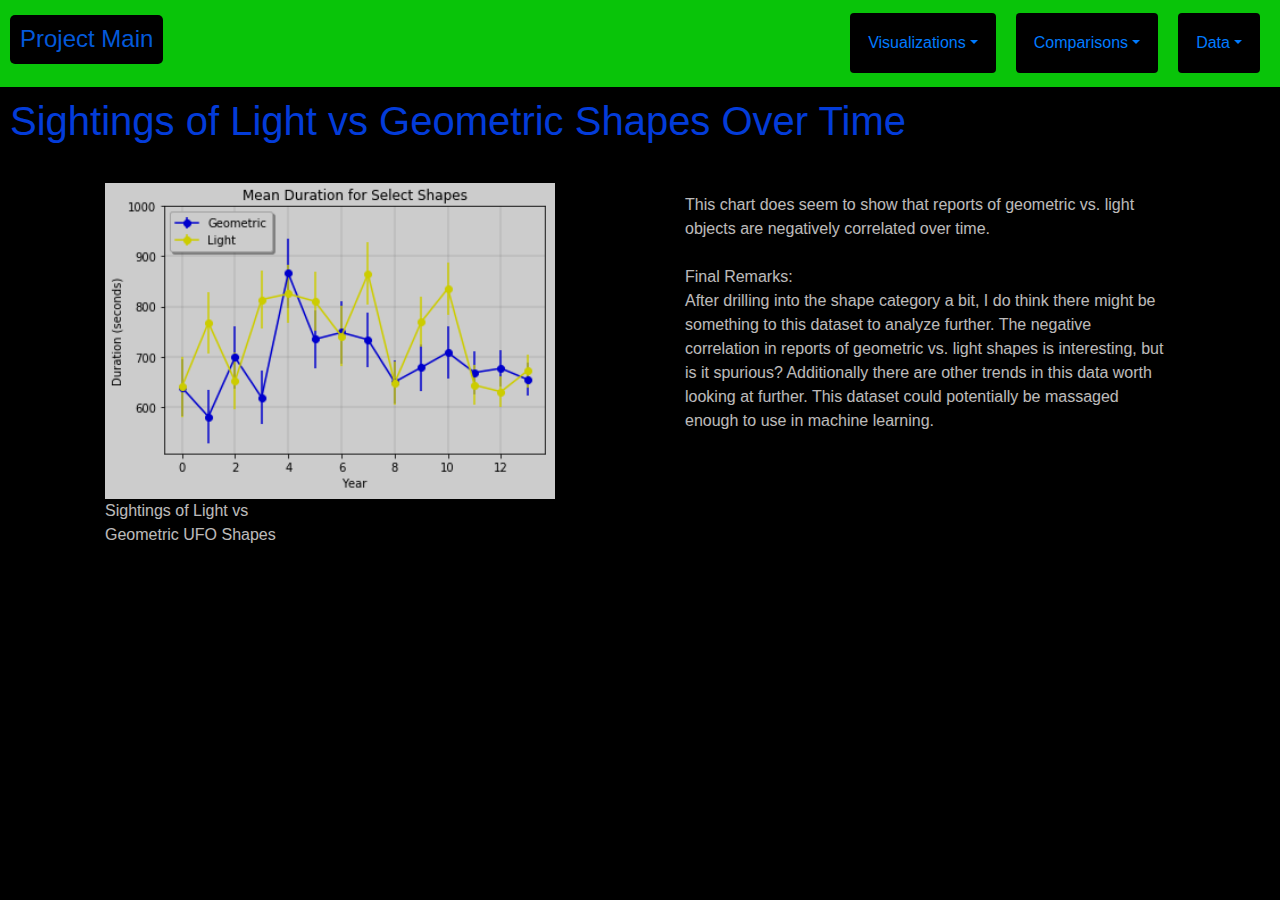
<file: visualizations/viz4.html>
<!DOCTYPE html>
<html lang="en">
<head>
    <meta charset="UTF-8">
    <meta name="viewport" content="width=device-width, initial-scale=1.0">
<!-- Bring in Bootstrap Stylesheets -->
    <link rel="stylesheet" href="https://stackpath.bootstrapcdn.com/bootstrap/4.3.1/css/bootstrap.min.css" integrity="sha384-ggOyR0iXCbMQv3Xipma34MD+dH/1fQ784/j6cY/iJTQUOhcWr7x9JvoRxT2MZw1T" crossorigin="anonymous">
    <link rel="stylesheet" href="../CSS/styles_index.css">
    <title>Visualization4</title>
</head>    
<body>

<!-- Navigation Bar & Titles -->
<header>
    <nav class="navbar navbar-expand-sm">
    <a href="../index.html" class="navbar-brand"><h4>Project Main</h4></a>
        <div class="collapse navbar-collapse">
            <ul class="navbar-nav ml-auto">
                <!-- Dropdown Menu for Visualizations -->
                <li class="nav-item dropdown">
                    <a class="nav-link dropdown-toggle" href="index.html" role="button" data-toggle="dropdown" aria-haspopup="true" aria-expanded="false">
                        Visualizations</a>
                    <div class="dropdown-menu">
                        <a class="dropdown-item" href="viz1.html">Sightings by Year</a>
                        <a class="dropdown-item" href="viz2.html">Sightings by Weekday</a>
                        <a class="dropdown-item" href="viz3.html">Correlations</a>
                        <a class="dropdown-item" href="viz4.html">Visualizing Correlation</a>
                    </div>
                </li> 
                <!-- Dropdown Menu for Comparisons -->
                 <li class="nav-item dropdown">
                    <a class="nav-link dropdown-toggle" href="../comparisons/.html" id="navbarDropdown" role="button" data-toggle="dropdown" aria-haspopup="true" aria-expanded="false">
                        Comparisons</a>
                    <div class="dropdown-menu">
                        <a class="dropdown-item" href="../comparisons/outliers.html">Comparisons-Outliers</a>
                        <a class="dropdown-item" href="../comparisons/visualization.html">Comparisons-Visualizations</a>
                    </div>
                </li> 
                <!-- Dropdown Menu for Data -->                                        
                <li class="nav-item dropdown">
                    <a class="nav-link dropdown-toggle" href="../data/data.html" id="navbarDropdown" role="button" data-toggle="dropdown" aria-haspopup="true" aria-expanded="false">
                        Data</a>
                    <div class="dropdown-menu">
                        <a class="dropdown-item" href="../data/AboutData.html">About the Data</a>
                        <a class="dropdown-item" href="../data/DataTable.html">Data Table</a>
                    </div>
                </li>                    
            </ul>
        </div>
    </nav>
<header>       
    
<!-- Webpage Content -->
<h1>Sightings of Light vs Geometric Shapes Over Time</h1>      

<div class="container">
    <div class="row" >
        <div class="col">
            <section class="features">
                <figure>
                    <img src="../assets/images/ShapeLightGeometric.PNG" alt="Light Geometric Shapes">
                    <figcaption>Sightings of Light vs Geometric UFO Shapes</figcaption>
                </figure>
            </section>      
        </div>
        <div class="col">
            <p> This chart does seem to show that reports of geometric vs. light objects 
                are negatively correlated over time. <br></br>
                Final Remarks:<br>
                After drilling into the shape category a bit, I do think there might be something 
                to this dataset to analyze further. The negative correlation in reports of 
                geometric vs. light shapes is interesting, but is it spurious? Additionally there 
                are other trends in this data worth looking at further. This dataset could potentially 
                be massaged enough to use in machine learning.</p>
        </div>
    </div>
</div>

<!-- Bring in JavaScript Files from CDNs-->
    <script src="https://code.jquery.com/jquery-3.3.1.slim.min.js" integrity="sha384-q8i/X+965DzO0rT7abK41JStQIAqVgRVzpbzo5smXKp4YfRvH+8abtTE1Pi6jizo" crossorigin="anonymous"></script>
    <script src="https://cdnjs.cloudflare.com/ajax/libs/popper.js/1.14.7/umd/popper.min.js" integrity="sha384-UO2eT0CpHqdSJQ6hJty5KVphtPhzWj9WO1clHTMGa3JDZwrnQq4sF86dIHNDz0W1" crossorigin="anonymous"></script>
    <script src="https://stackpath.bootstrapcdn.com/bootstrap/4.3.1/js/bootstrap.min.js" integrity="sha384-JjSmVgyd0p3pXB1rRibZUAYoIIy6OrQ6VrjIEaFf/nJGzIxFDsf4x0xIM+B07jRM" crossorigin="anonymous"></script>
        
</body>
</html>
</file>
<file: CSS/styles_index.css>
/* When content has been loaded to pages
review video:
https://www.youtube.com/watch?v=dcCCOiQ1ZuM&list=PLoYCgNOIyGAB_8_iq1cL8MVeun7cB6eNc&index=8 */
/* https://www.youtube.com/watch?v=87ONyGaOlh4 */

h1  {
    background:none;
    padding: 10px;
    /* Font-Related CSS */
    font-family:Arial, Helvetica, sans-serif;
    color: rgba(4, 69, 248, 0.89);
    opacity:1;
}
h2 {
    background:none;  
    padding: 30px;
    /* Font-Related CSS */
    font-family:Arial, Helvetica, sans-serif;
    color: rgba(4, 102, 248, 0.89);
    opacity:1;
}
h3 {
    background:none;  
    padding: 30px;
    /* Font-Related CSS */
    font-family:Arial, Helvetica, sans-serif;
    color: rgba(4, 102, 248, 0.89);
    opacity:1;
}
h4 {
    background:black;  
    padding: 10px;
    border-radius: 5px;
    /* Font-Related CSS */
    font-family:Arial, Helvetica, sans-serif;
    color: rgba(4, 102, 248, 0.89);
    opacity:1;
}
header{
    background: black;
    /* background-image: url(../assets/images/Header.PNG);
    background-size: 100%;
    background-position: center; */
    /* padding: 20px; */
    /* other option to padding is "margin" */
}
section{
    background: black;
    padding: 30px;
    display:flex;
    /* Font-Related CSS */
    color: rgb(235, 233, 233);
    opacity:0.8;
}  
.features{
    background: black;
    padding: 20px;
    display: flex;
    flex-direction: row;
    /* Font-Related CSS */
    /* color: rgb(235, 233, 233);
    opacity:0.8; */
}  
.features figure{
    margin: inherit;
    width: 200px
}  
.features figure img{
    width: 450px
}  

/* ul{
    margin:0;
    padding:0;
    list-style-type: none;
} */
/* li{
    display:inline-block;
    /* margin-right: 20px;
    display: inline-flex; 
} */
body{
    background: black;
    margin:0;
    padding:0;
}
.navbar{
    padding: 10px;
    background: rgb(9, 196, 9);
}
.navbar li {
    display: inline-block;
    padding: 10px;
    margin-right: 10px;
    margin-left: 10px;
    cursor: pointer;
    background: black;
    border-radius: 4px;
}  
#bold-font{
    font-weight: bold;
}

p{    
    background: black;
    padding: 30px;
    display:flex;
    /* Font-Related CSS */
    color: rgb(235, 233, 233);
    opacity:0.8;
}
</file>
